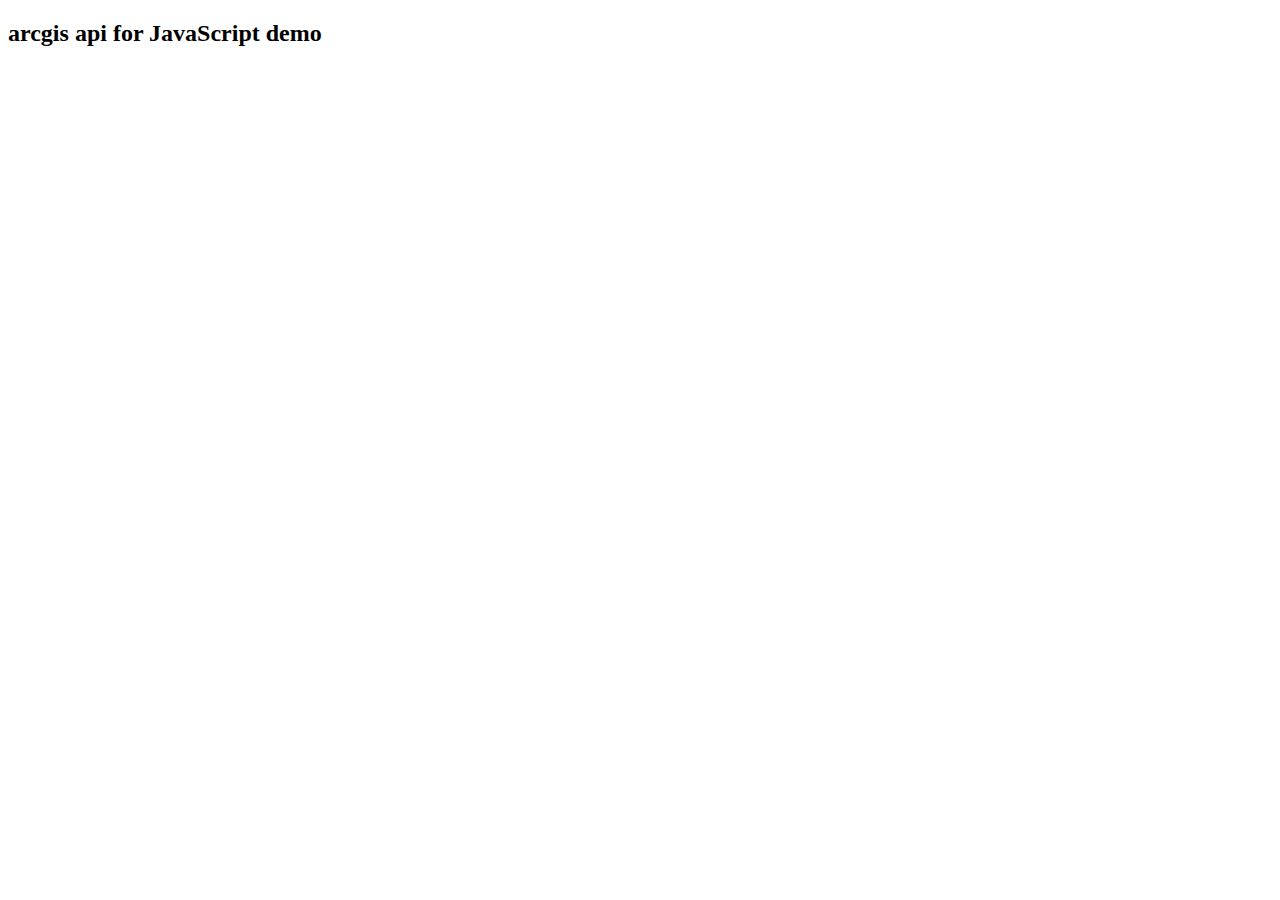
<file: ArcGIS API for JS demo/index.html>
<!DOCTYPE html>
<html lang="en">

<head>
    <meta charset="UTF-8">
    <meta name="viewport" content="width=device-width, initial-scale=1.0">
    <meta http-equiv="X-UA-Compatible" content="ie=edge">
    <title>arcgis demo</title>
    <link rel="stylesheet" href="https://js.arcgis.com/4.10/esri/css/main.css">
    <script src="https://js.arcgis.com/4.10/"></script>
    <script>
        require([
            //导入Map、MapView 模块，创建地图
            "esri/Map",
            "esri/views/MapView"
        ], function (Map, MapView) {
            // 创建一个地图对象，指定地图基础服务为streets，更换basemap为hybrid看效果
            var map = new Map({
                basemap: "hybrid",
                ground: "world-elevation"
                // basemap: "streets",
            });
            // 在页面中呈现地图
            var view = new MapView({
                container: "mapViewDiv",  // html dom元素id，用来作为地图视图容器
                map: map,
                zoom: 4,
            });
        });
    </script>
</head>

<body>
    <h2>arcgis api for JavaScript demo</h2>
    <!-- CSS样式设定宽度和高度 -->
    <div id="mapViewDiv" style="height:600px;width:100%"></div>

</body>

</html>
</file>
